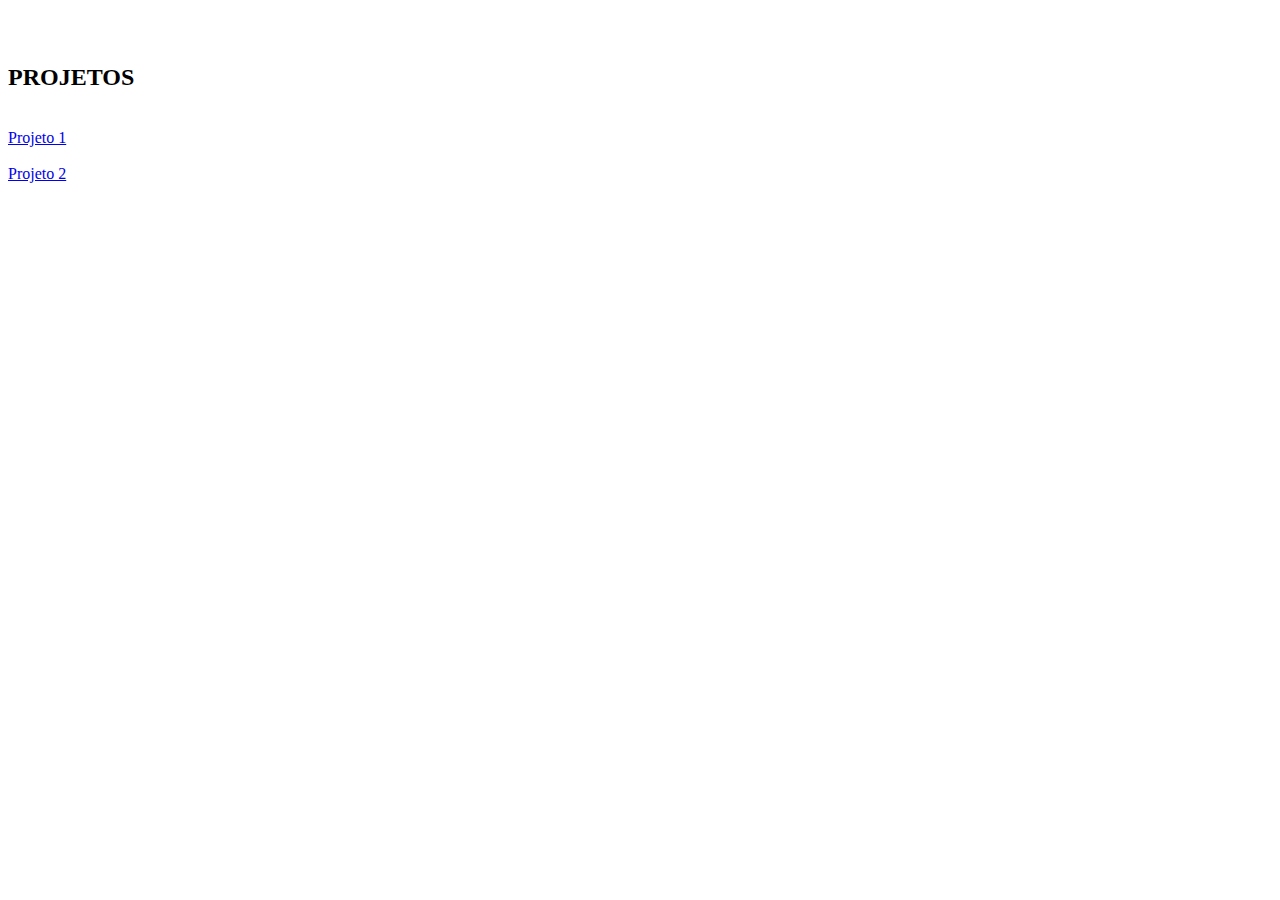
<file: index.html>
<!DOCTYPE html>
<html lang="pt-br">
<head>
    <meta charset="UTF-8">
    <meta http-equiv="X-UA-Compatible" content="IE=edge">
    <meta name="viewport" content="width=device-width, initial-scale=1.0">
    <title>Projetos</title>
</head>
<body>
    <br>
    <br>
    <h2>PROJETOS</h2>
    <br>
    <a href="projeto1/index.html">Projeto 1</a>
    <br>
    <br>
    <a href="projeto2/index.html">Projeto 2</a>
</body>
</html>
</file>
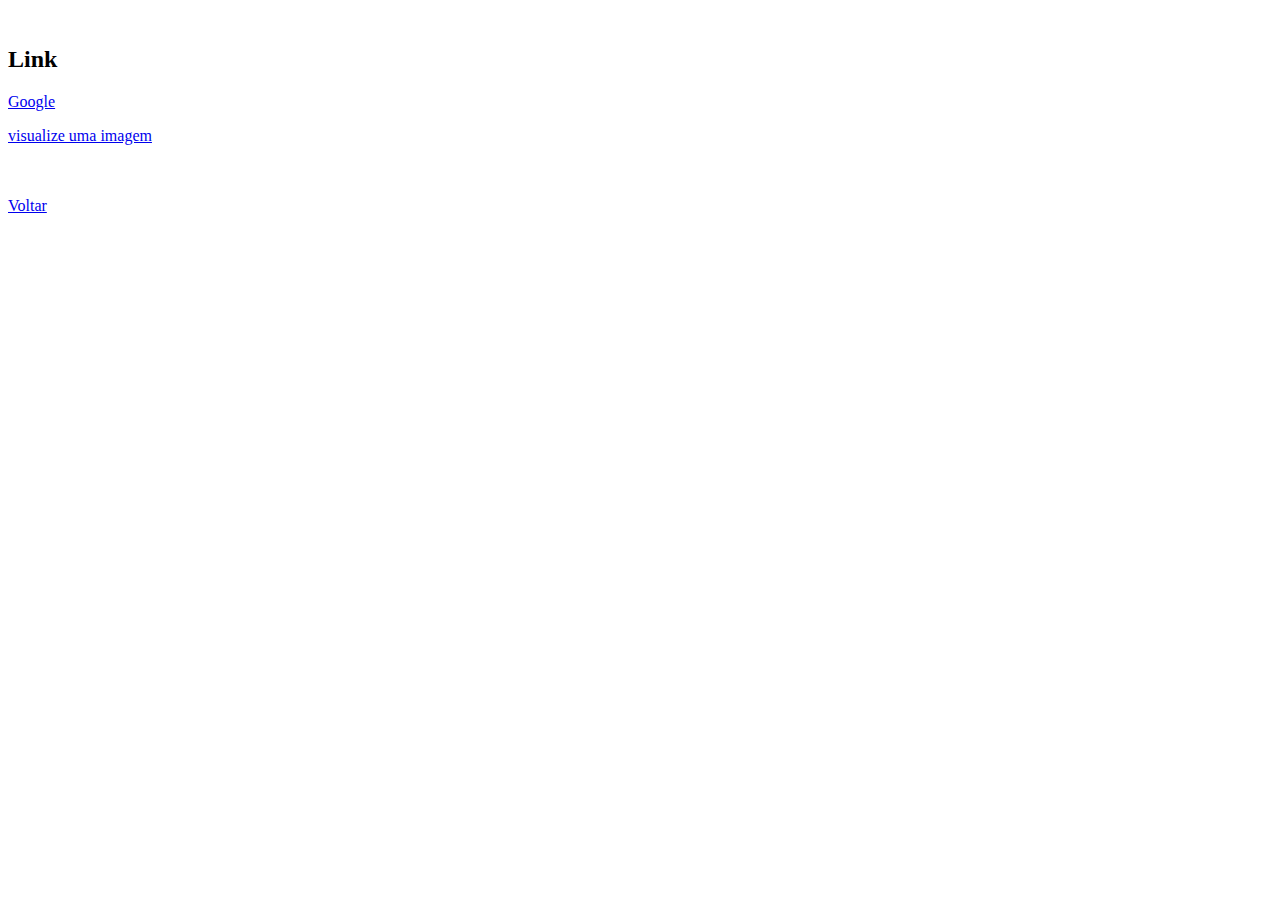
<file: html/links.html>
<!DOCTYPE html>
<html lang="pt-br">
    <head>
        <meta charset="utf-8"/> <!--definindo os caracteres usados nos idiomas latinos-->
        <title>HTML basico</title>
        <link rel="icon" type="imagem/x-icon" href = "imagens/icons8-tartaruga-ios-16-filled-32.png">
    </head>
    <body>
        <br/>
        <h2>Link</h2>
        <a href="https://www.google.com">Google</a><p> <!-- URL estática-->
        <a href="../imagens/9247622.jpg">visualize uma imagem</a><p>
        <br/>
        <br/>
        <a href="../index.html">Voltar</a></p>
    </body>
    </html>
</file>
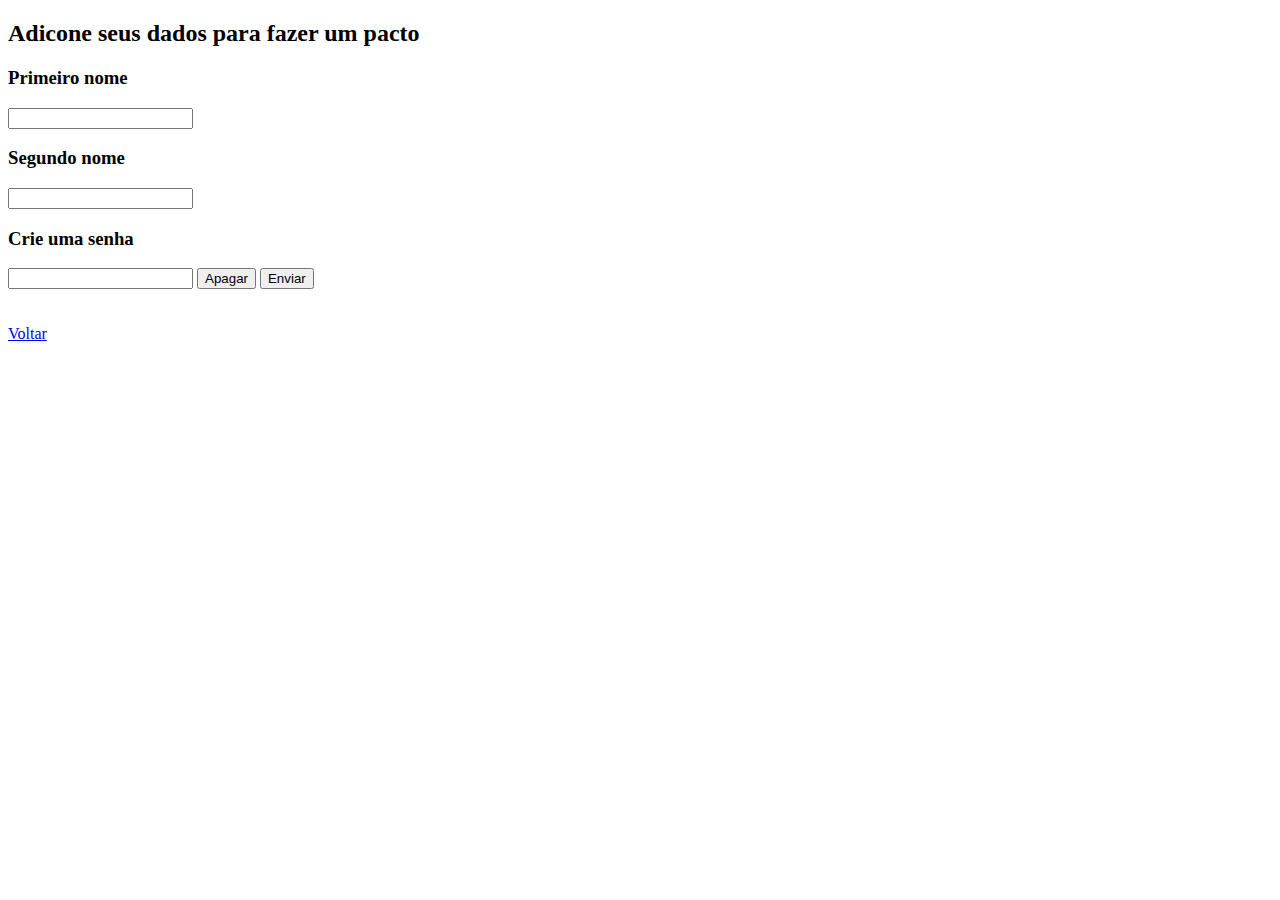
<file: html/login.html>
<!DOCTYPE html>
<html lang="pt-br">
    <head>
        <meta charset="utf-8"/> <!--definindo os caracteres usados nos idiomas latinos-->
        <title>HTML basico</title>
        <link rel="icon" type="imagem/x-icon" href = "imagens/icons8-tartaruga-ios-16-filled-32.png">
    </head>
    <body>
<form>
    <h2>Adicone seus dados para fazer um pacto</h2>
    <h3>Primeiro nome</h3>
    <input type="text">
    <h3>Segundo nome</h3>
    <input type="text">
    <h3>Crie uma senha</h3>
    <input type="password">
    <input type="reset" value="Apagar">
    <input type="submit" value="Enviar">
</form>
<br/>
<br/>
<a href="../index.html">Voltar</a></p>
    </body>
    </html>
</file>
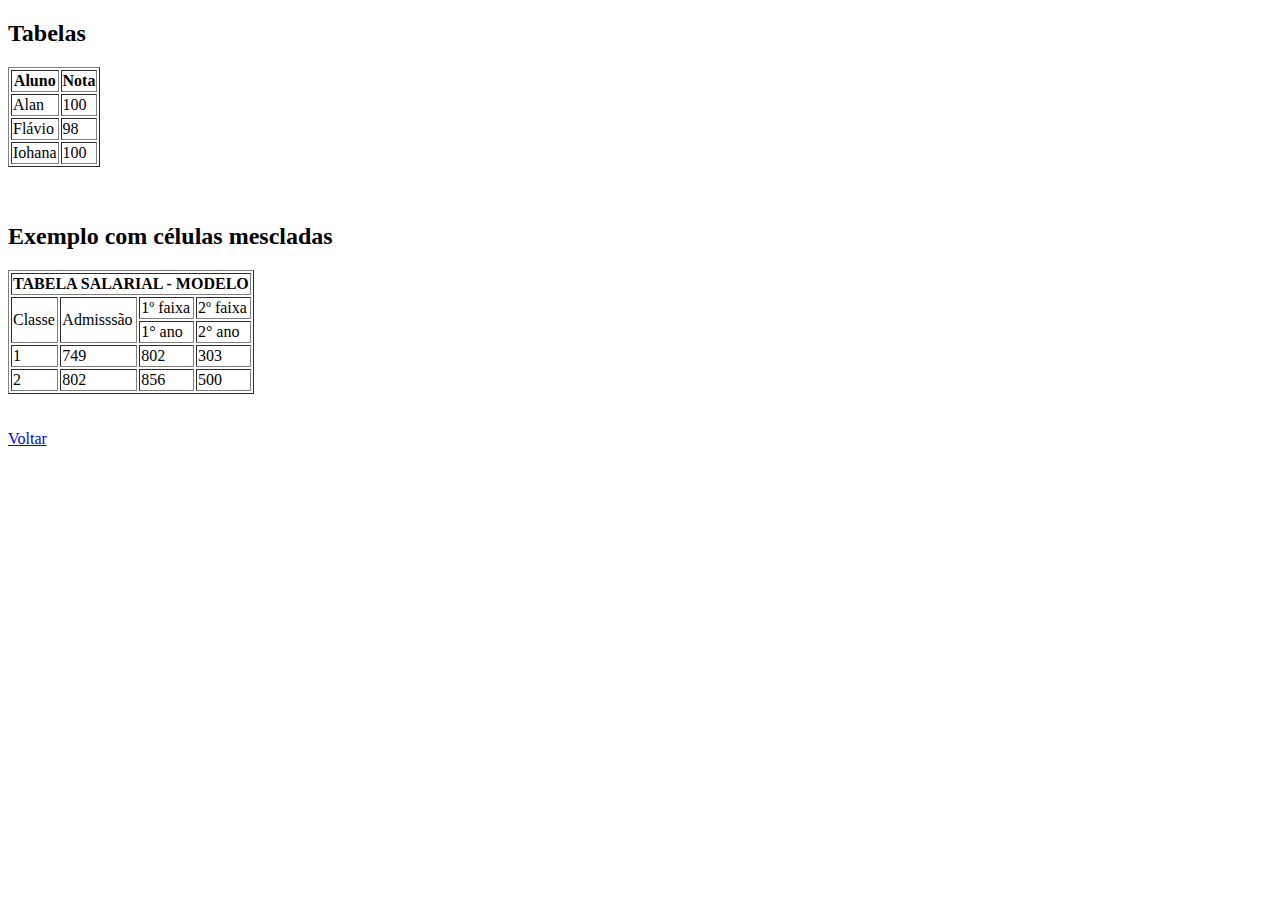
<file: html/tabelas.html>
<!DOCTYPE html>
<html lang="pt-br">
    <head>
        <meta charset="utf-8"/> <!--definindo os caracteres usados nos idiomas latinos-->
        <title>HTML basico</title>
        <link rel="icon" type="imagem/x-icon" href = "imagens/icons8-tartaruga-ios-16-filled-32.png">
    </head>
    <body>
        <h2>Tabelas</h2>
        <table border="1px">
            <tr> <!-- tr = linha -->
                <th>Aluno</th> <!-- th = usado em linha de título -->
                <th>Nota</th>
            </tr>
            <tr>
                <td>Alan</td>
                <td>100</td>
            </tr>
            <tr>
                <td>Flávio</td>
                <td>98</td>
            </tr>
            <tr>
                <td>Iohana</td>
                <td>100</td>
            </tr>
        </table>
        <br/>
        <br/>
        <h2>Exemplo com células mescladas</h3>
        <table border="1px">
            <tr>
            <th colspan="7">TABELA SALARIAL - MODELO</th> <!-- th = centralizar -->
            </tr>
            <tr>
            <td rowspan="2">Classe</td>
            <td rowspan="2">Admisssão</td>
            <td>1º faixa</td>
            <td>2º faixa</td>
        </tr> 
        <tr>
            <td>1° ano</td>
            <td>2° ano</td>
        </tr>
        <tr>
            <td>1</td>
            <td>749</td>
            <td>802</td>
            <td>303</td>
        </tr>
        <tr>
            <td>2</td>
            <td>802</td>
            <td>856</td>
            <td>500</td>
        </tr>
    </table>
    <br/>
    <br/>
    <a href="../index.html">Voltar</a></p>
    </body>
    </html>
</file>
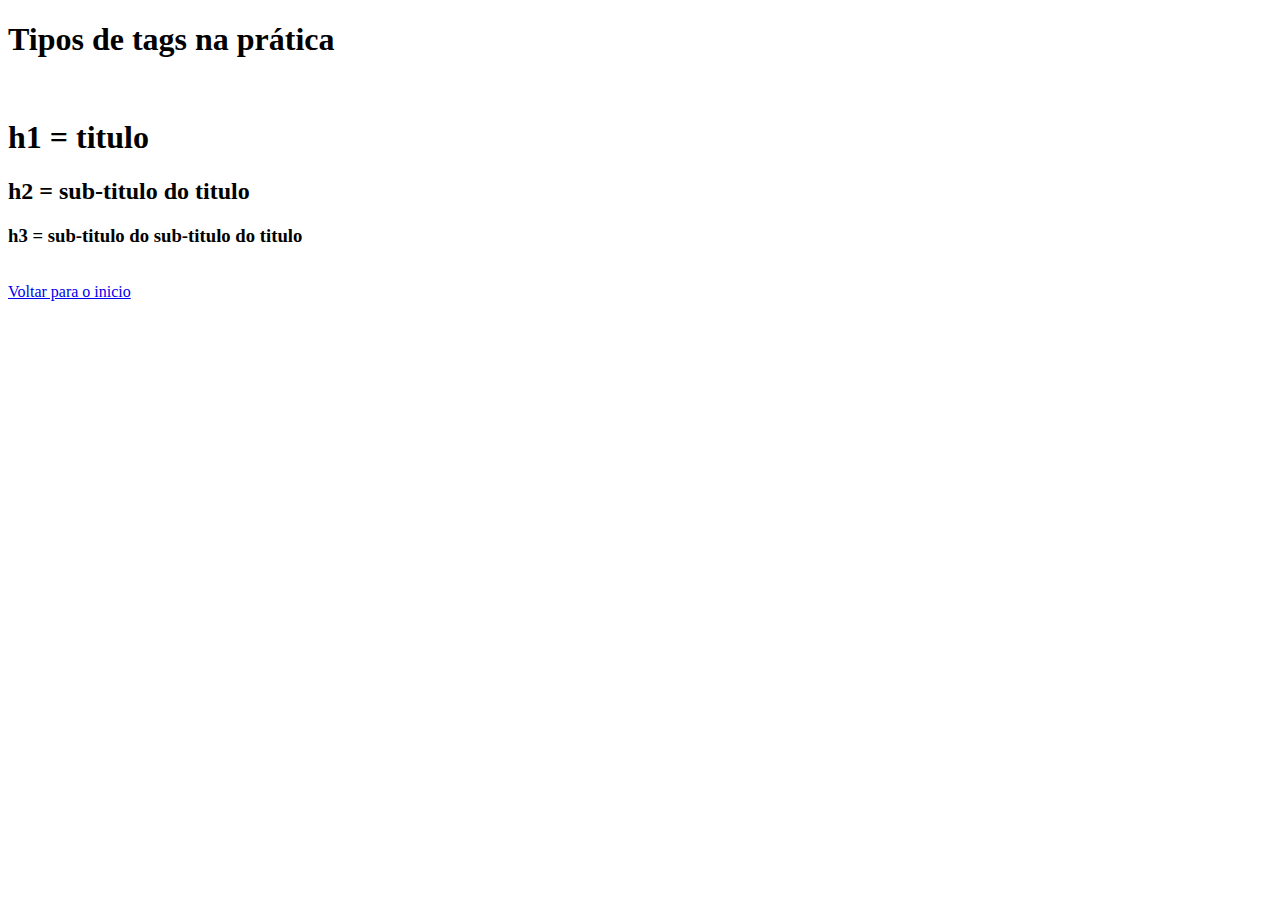
<file: html/texto.html>
<!DOCTYPE html>
<html lang="pt-br">
    <head>
        <meta charset="utf-8"/> <!--definindo os caracteres usados nos idiomas latinos-->
        <title>HTML basico</title>
        <link rel="icon" type="imagem/x-icon" href = "imagens/icons8-tartaruga-ios-16-filled-32.png">
    </head>
    <h1>Tipos de tags na prática</h1> </p>
    <br>
    <h1>h1 = titulo</h1></p>
    <h2>h2 = sub-titulo do titulo</h2></p>
    <h3>h3 = sub-titulo do sub-titulo do titulo</h3></p>
    <br>
    <a href="../index.html">Voltar para o inicio</a></p>
    </body>
    </html>
</file>
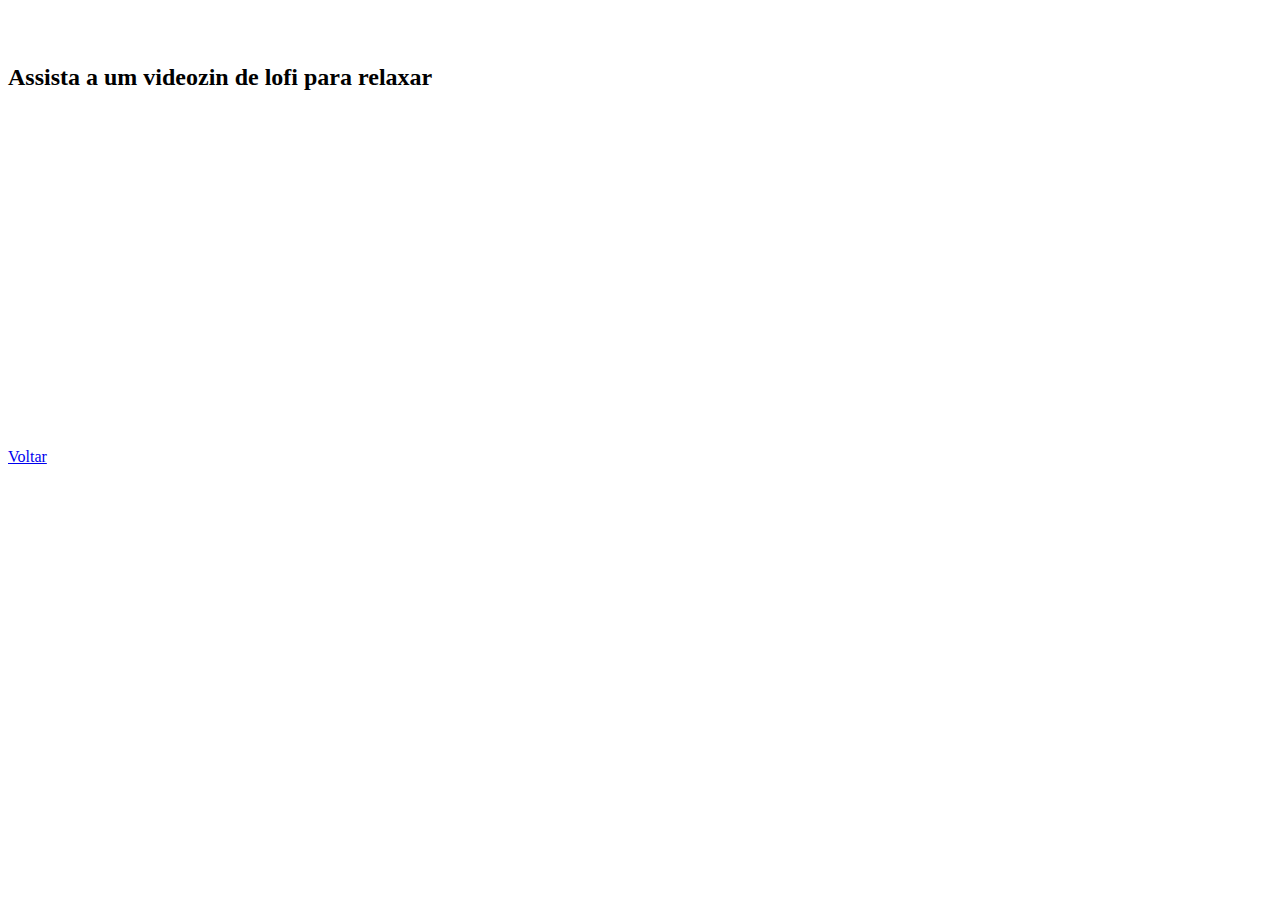
<file: html/videos.html>
<!DOCTYPE html>
<html lang="pt-br">
    <head>
        <meta charset="utf-8"/> <!--definindo os caracteres usados nos idiomas latinos-->
        <title>HTML basico</title>
        <link rel="icon" type="imagem/x-icon" href = "imagens/icons8-tartaruga-ios-16-filled-32.png">
    </head>
    <body>
        <br/>
        <br/>
        <h2>Assista a um videozin de lofi para relaxar</h2>
        <iframe width="560" height="315" src=
        "https://www.youtube.com/embed/AzV77KFsLn4?si=MsEIzHc9NqOAlytx" 
        title="YouTube video player" frameborder="0" allow="accelerometer; 
        autoplay; clipboard-write; encrypted-media; gyroscope; picture-in-picture; 
        web-share" allowfullscreen></iframe>
        <br/>
        <br/>
        <a href="../index.html">Voltar</a></p>
    </body>
    </html>
</file>
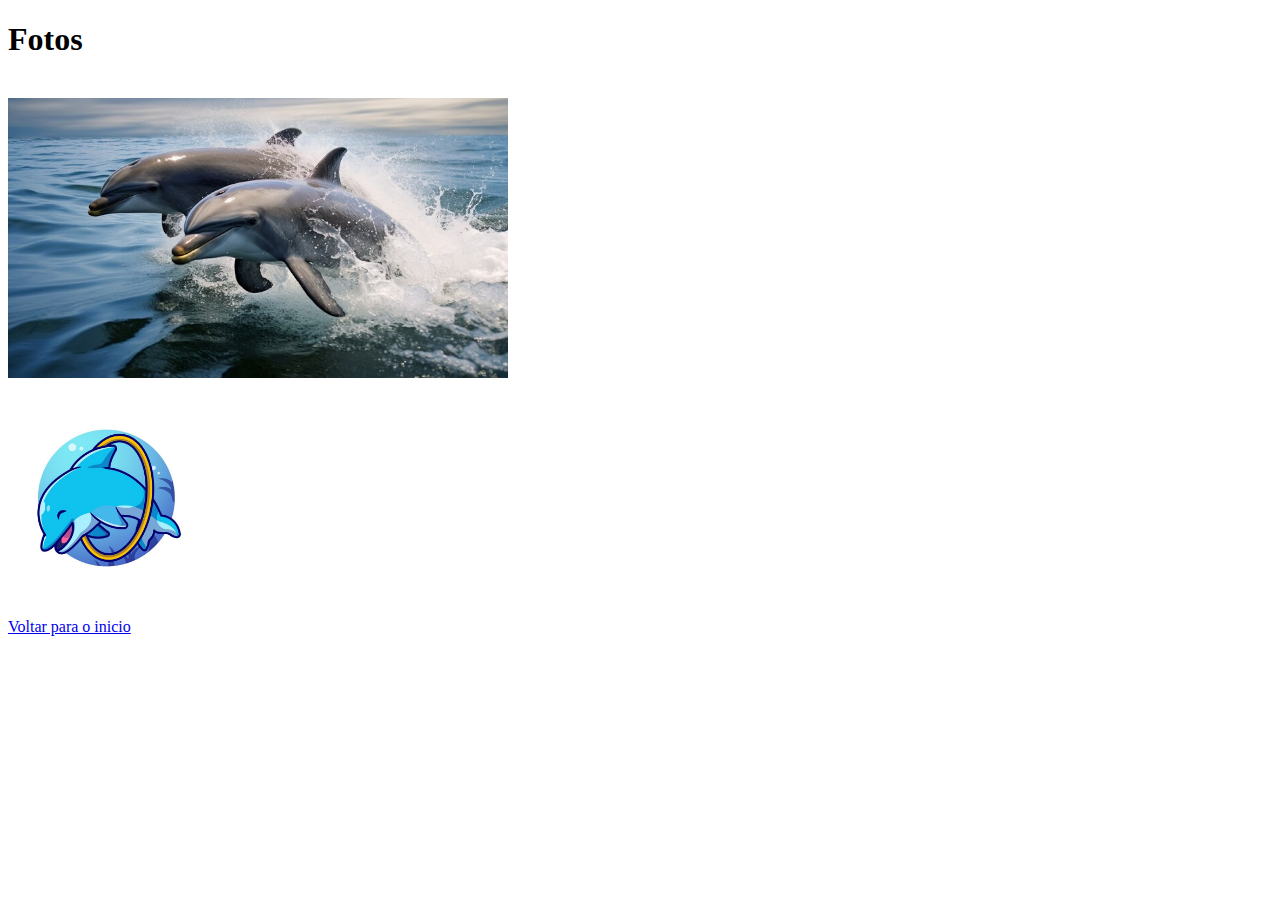
<file: html/v1/teste/fotos_2023.html>
<!DOCTYPE html>
<html lang="pt-br">
    <head>
        <meta charset="utf-8"/> <!--definindo os caracteres usados nos idiomas latinos-->
    </head>
    <body>
        <h1>Fotos</h1>
        <br>
        <img src="../../../imagens/golfinhoinho.jpg"width= "500px"></p>
        <img src="../../../imagens/golfinhoBrincando.jpg"width= "200px"></p>
        <a href="../../../index.html">Voltar para o inicio</a></p>
    <body>
    </html>
</file>
